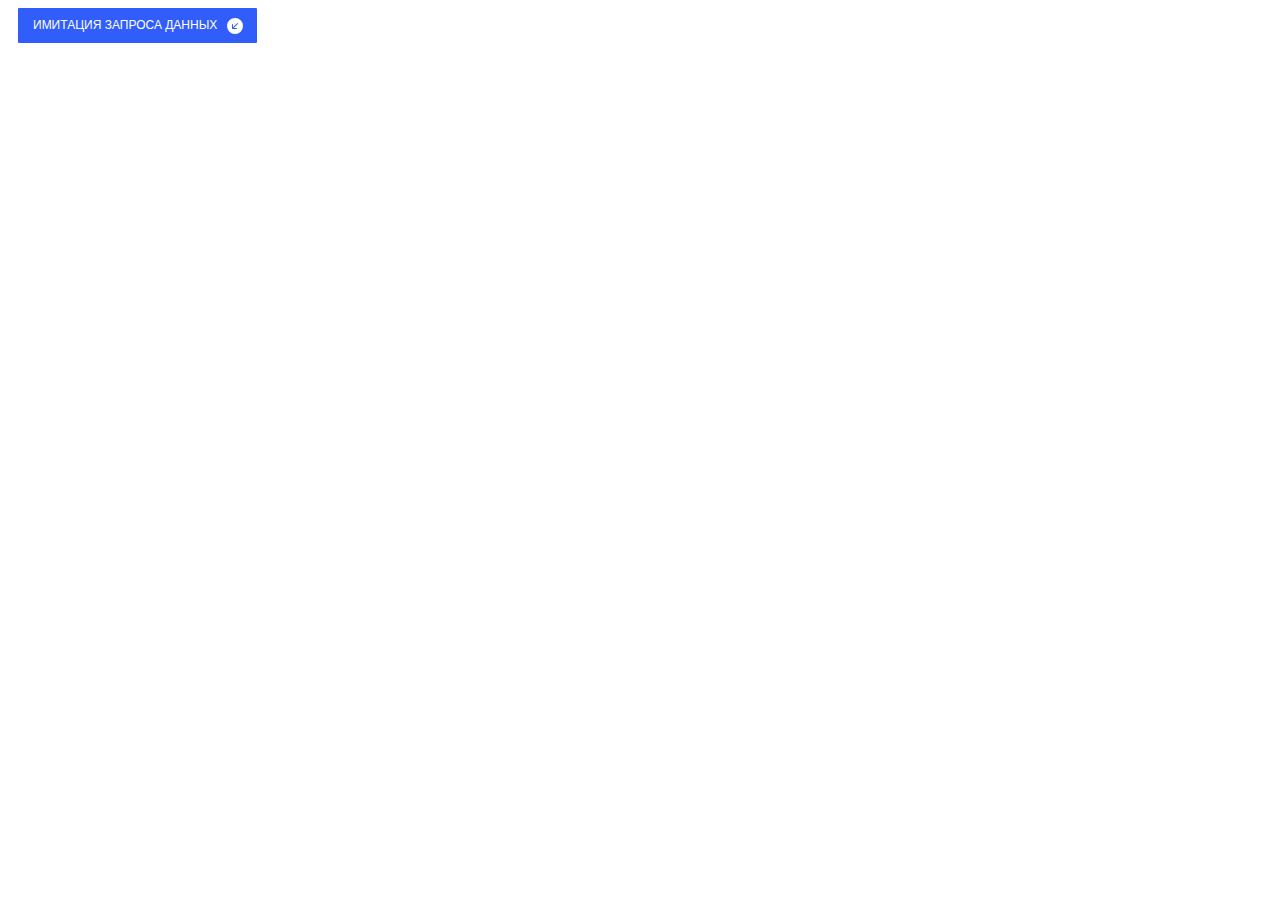
<file: zadanie1/index.html>
<!DOCTYPE html>
<html lang="en">
<head>
    <meta charset="UTF-8">       
    <title>SVG</title>
    <link rel="stylesheet" href="./style.css">
  

</head>
<body>
    <button class="btn j-btn-test">
        <div class="btn_text">Имитация запроса данных</div>
        
        <div class="btn_icon">
          <!--   начало вставки SVG иконки   -->
         <svg xmlns="http://www.w3.org/2000/svg" width="16" height="16" fill="currentColor" class="bi bi-arrow-down-left-circle-fill" viewBox="0 0 16 16"
              >
        <path fill-rule="evenodd" id="iconPath" d="M16 8A8 8 0 1 0 0 8a8 8 0 0 0 16 0zm-5.904-2.803a.5.5 0 1 1 .707.707L6.707 10h2.768a.5.5 0 0 1 0 1H5.5a.5.5 0 0 1-.5-.5V6.525a.5.5 0 0 1 1 0v2.768l4.096-4.096z"/>
      </svg>
          <!--   конец вставки SVG иконки   -->
        </div>
       
      </button>
      
    
    <script src="./script.js"></script>
</body>
</html>
</file>
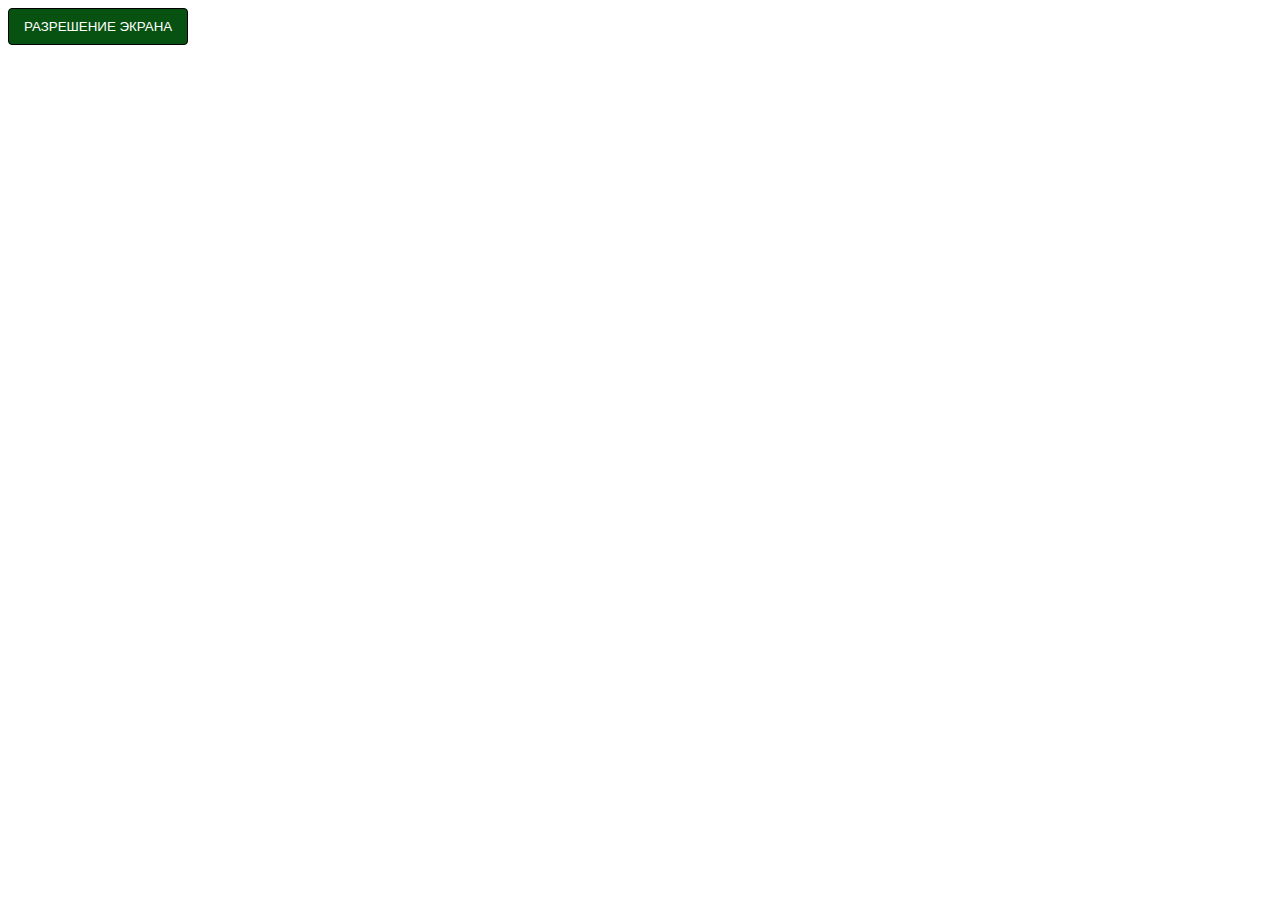
<file: zadanie2/index.html>
<!DOCTYPE html>
<html lang="en">
<head>
    <meta charset="UTF-8">       
    <title>Screen measure</title>
    <link rel="stylesheet" href="./style.css">
  

</head>
<body>
  <button class="btn">
    <div class="btn-text">Разрешение экрана</div>
</button>
      
    
    <script src="./script.js"></script>
</body>
</html>
</file>
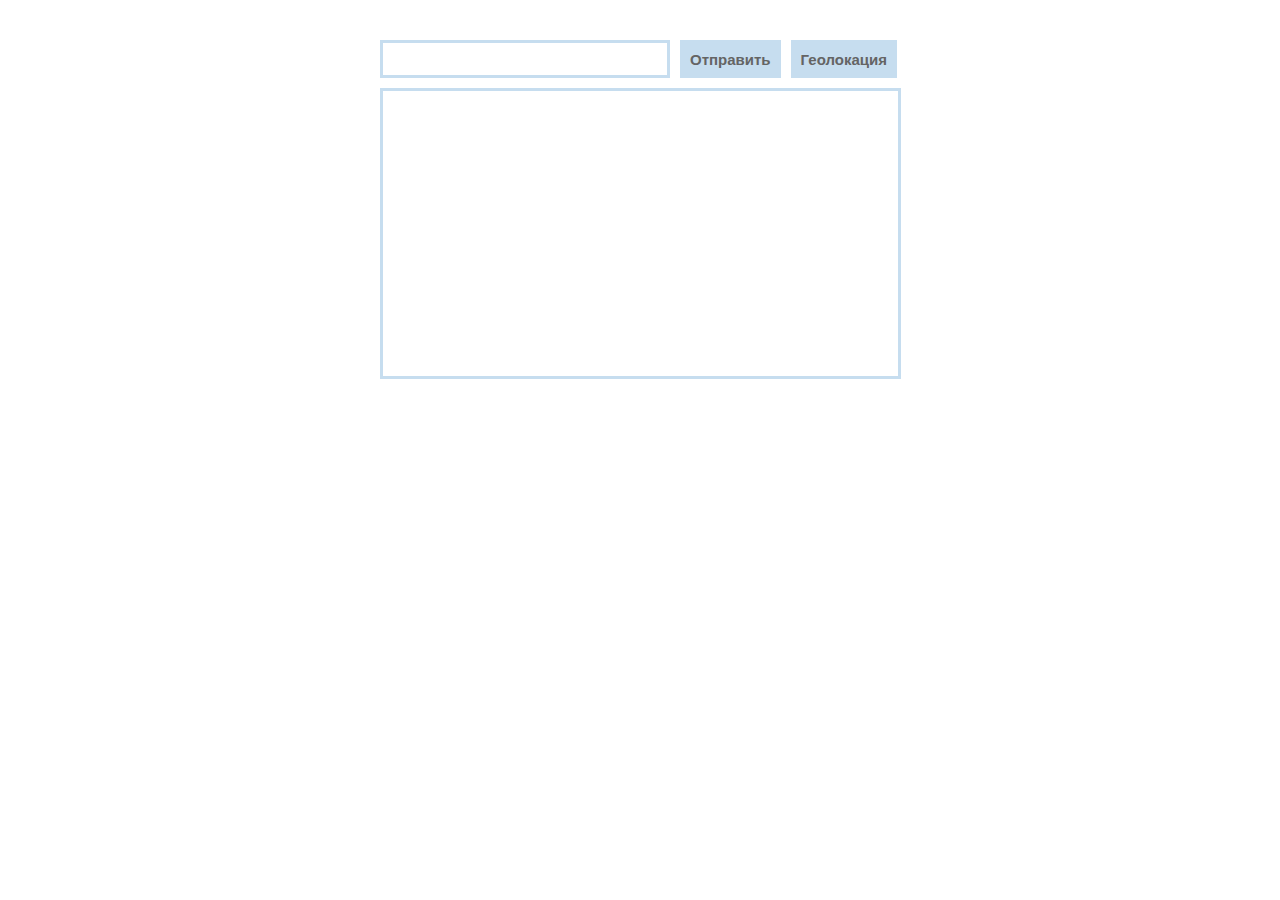
<file: zadanie3/index.html>
<!DOCTYPE html>
<html lang="en">
<head>
    <meta charset="UTF-8">       
    <title>Chat</title>
    <link rel="stylesheet" href="./style.css">
  

</head>
<body>
    <div class="server-message">
        <div class="input-message">
            <input class="input-text" type="text" >
            <button class="btn btn-send">Отправить</button>
            <button class="btn btn-location">Геолокация</button>
        </div>
        <div class="messages-window">
            <div class="chat-window"></div>
        </div>
        <a href=""></a>
    </div>
    <script src="./script.js"></script>
</body>
</html>
</file>
<file: zadanie1/style.css>
.btn {
	padding: 0;
	background-color: transparent;
	border: none;
	outline: none;
	-webkit-tap-highlight-color: transparent;
	box-shadow: none;
	cursor: pointer;
	
	display: flex;
	margin: 5px 10px;
	padding: 10px 15px;
	border-radius: 1px;
	font-size: 12px;
	line-height: 15px;
	text-transform: uppercase;
	color: white;
	background: #315efb;
	transition: 0.3s;
  }
  
  .btn:hover {
	box-shadow: 0px 2px 8px 2px rgba(141,150,178,.3);
	transform: scale(1.05);
  }
  
  .btn_text {
	margin-right: 10px;
  }
  
  .btn_icon {
	width: 15px;
	height: 15px;
	font-size: 15px;
  }
  
  
   
  }
</file>
<file: zadanie2/style.css>
.btn {
	display: flex;
	padding: 10px 15px;
    text-transform: uppercase;
    text-align: center;
    color: white;
    white-space: nowrap;
    vertical-align: middle;
    user-select: none;
    border: 1px solid transparent;
    line-height: 15px;
    border-radius: 0.25rem;
    transition: color 0.15s ease-in-out, ease-in-out, ease-in-out, ease-in-out;
    cursor: pointer;
	background-color: #075111;
	border-color: black;
}
</file>
<file: zadanie3/style.css>
.server-message {
    width: 540px;
    height: 360px;
    background: white;
    margin: 30px auto;
}

.input-message {
    display: flex;
}

.input-text {
    border: 3px solid #C6DDEF;
    display: inline;
    width: 280px;
    line-height: 30px;
    margin: 10px 10px 0px 10px;
    font-size: 15px;
    font-weight: bold;
}



.btn {
    background: #C6DDEF;
    box-shadow: none;
    border: none;
    margin: 10px 10px 0px 0px;
    padding: 0px 10px;
    font-size: 15px;
    font-weight: bold;
    cursor: pointer;
	color: rgb(100, 100, 100);
}

.messages-window {
	border: 3px solid #C6DDEF;
    width: 515px;
    height: 285px;
    margin: 10px 0px 0px 10px;
}

.chat-window {
    height: 282px;
    overflow-y: scroll;
    position: relative;
    display: flex;
    flex-wrap: nowrap;
    flex-direction: column;
    font-size: 15px;
    font-weight: bold;
    line-height: 30px;
}

.chat-window .recieved, .chat-window .sent, .chat-window .location {
    margin-top: 10px;
    border: 3px solid #C6DDEF;
    padding: 0 30px;
    border-radius: 5px;
} 

.chat-window .recieved {
    align-self: flex-start;
    margin-left: 10px;
}
.chat-window .sent {
    align-self: flex-end;
    margin-right: 10px;  
}

.chat-window .location {
    align-self: flex-end;
    color: blue;
    margin-right: 10px; 
}
</file>
